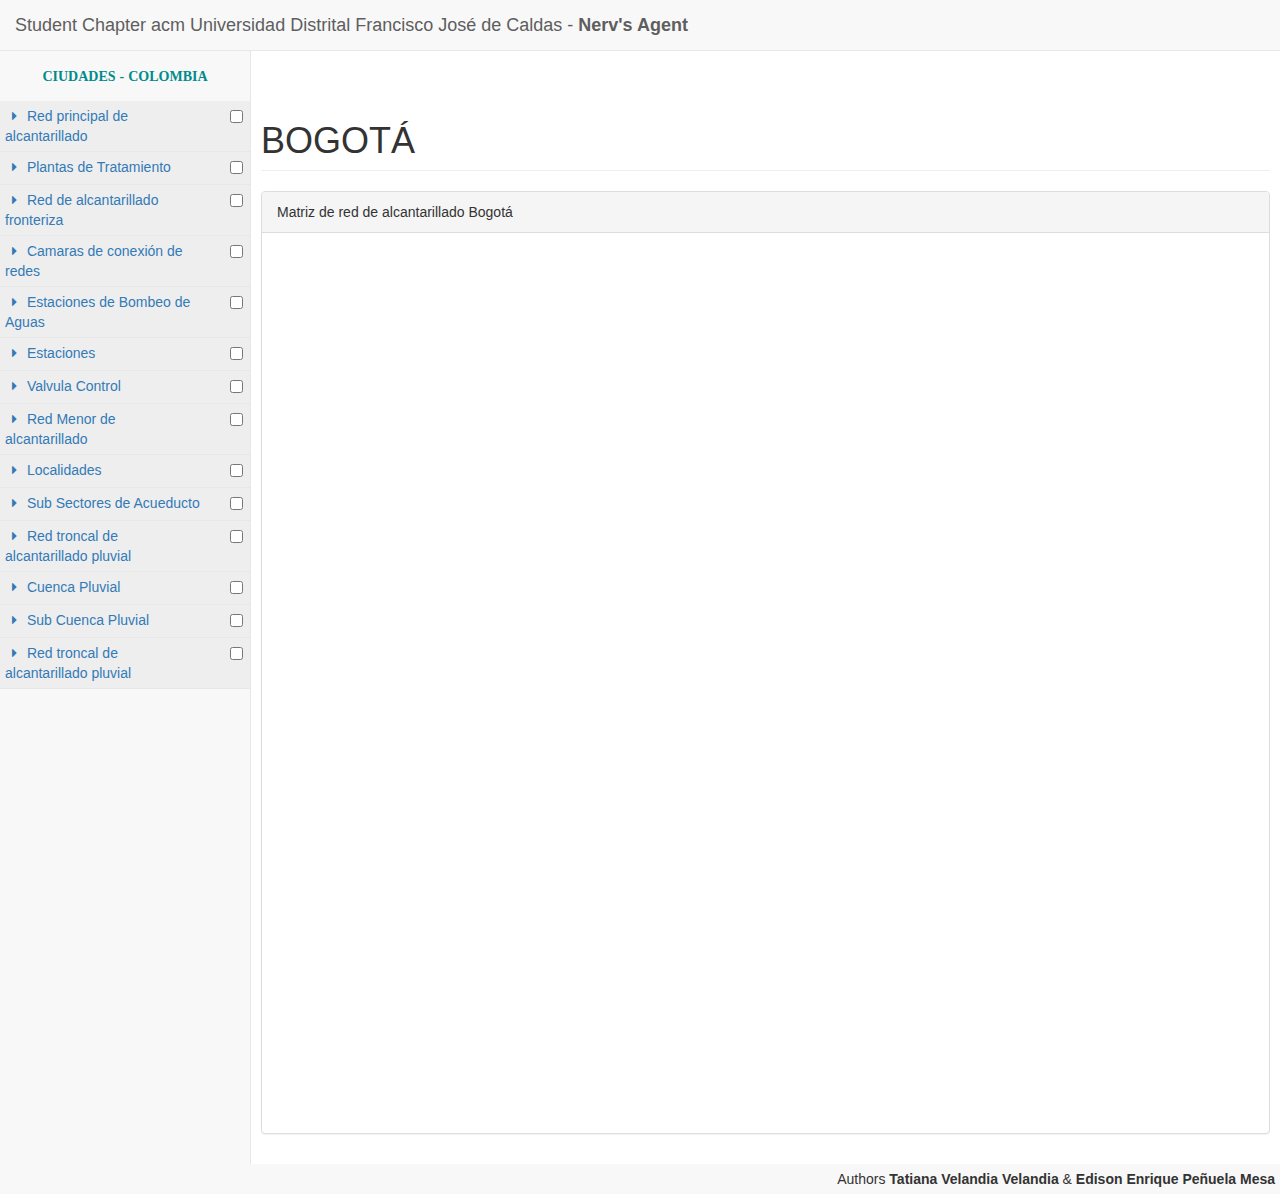
<file: index.html>
<!DOCTYPE html>
<html>

<head>
    <meta http-equiv="refresh" content="0;url=pages/index.html">
    <title>Reto Gisday 2018-3</title>
    <script language="javascript">
        window.location.href = "pages/index.html"
    </script>
</head>

<body></body>

</html>
</file>
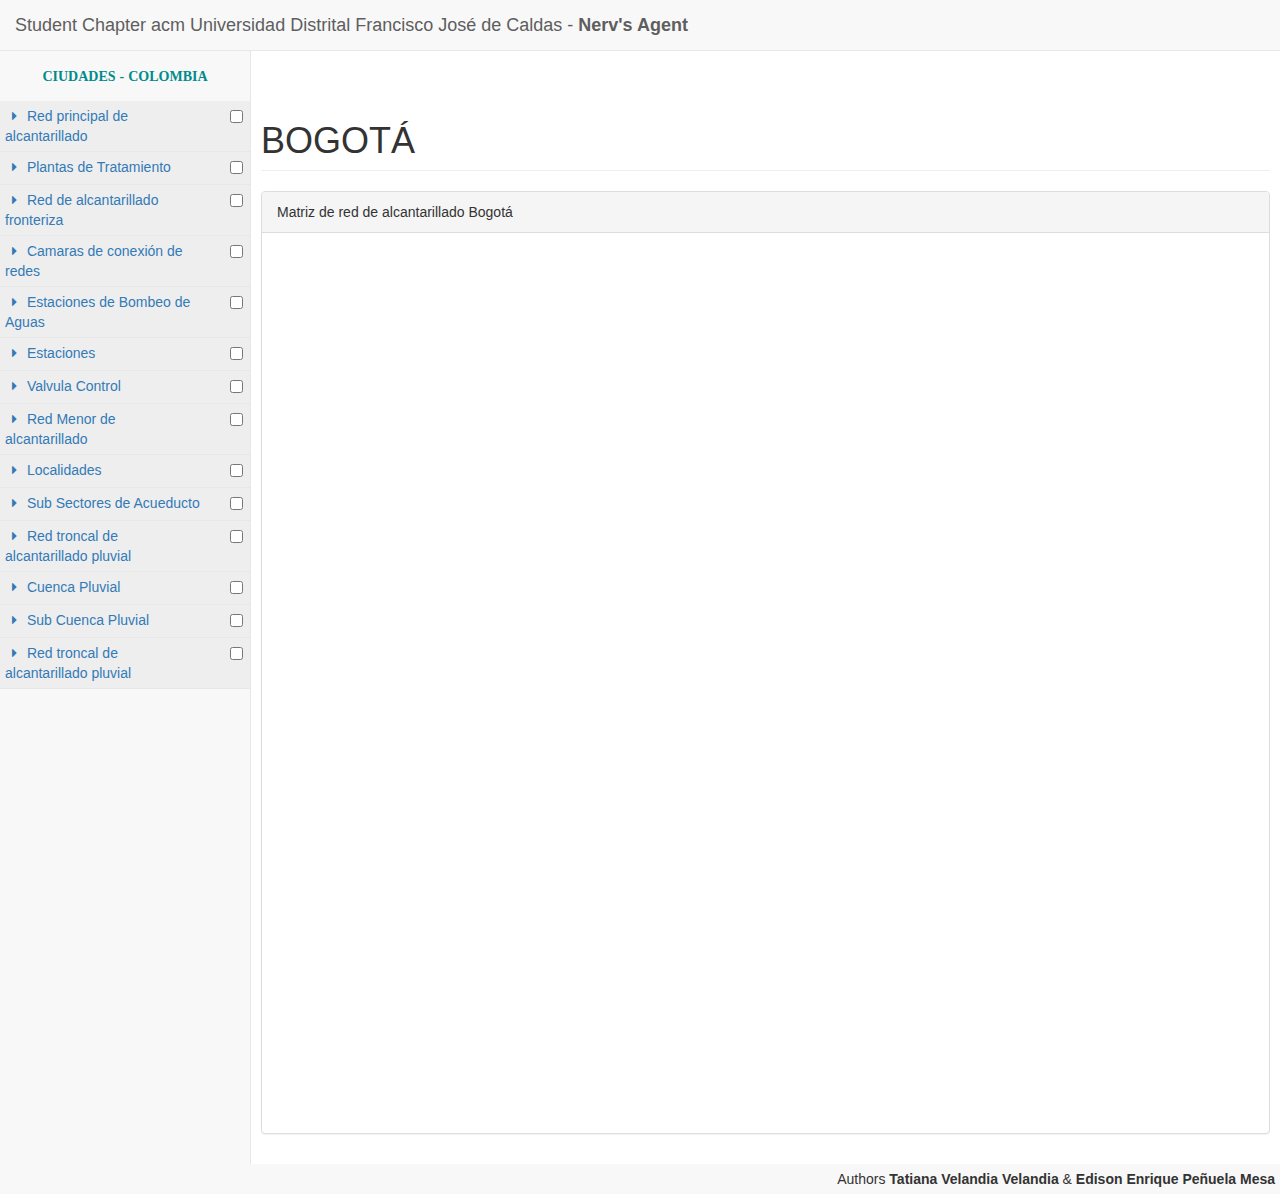
<file: pages/index.html>
<!DOCTYPE html>
<html lang="es">

<head>

    <meta charset="utf-8">
    <meta http-equiv="X-UA-Compatible" content="IE=edge">
    <meta name="viewport" content="width=device-width, initial-scale=1">
    <meta name="description" content="">
    <meta name="author" content="">

    <title>Reto Gisday 2018-3</title>

    <!-- Bootstrap Core CSS -->
    <link href="../vendor/bootstrap/css/bootstrap.min.css" rel="stylesheet">

    <!-- MetisMenu CSS -->
    <link href="../vendor/metisMenu/metisMenu.min.css" rel="stylesheet">

    <!-- Custom CSS -->
    <link href="../dist/css/sb-admin-2.css" rel="stylesheet">

    <!-- Morris Charts CSS -->
    <link href="../vendor/morrisjs/morris.css" rel="stylesheet">

    <!-- Custom Fonts -->
    <link href="../vendor/font-awesome/css/font-awesome.min.css" rel="stylesheet" type="text/css">

    <link rel="stylesheet" href="https://js.arcgis.com/4.9/esri/css/main.css">
    <link rel="stylesheet" type="text/css" media="screen" href="../styles/main.css" />
</head>

<body>
    <div id="wrapper">
        <!-- Navigation -->
        <header>
            <nav class="navbar navbar-default navbar-static-top" role="navigation" style="margin-bottom: 0">
                <div class="navbar-header">
                    <a class="navbar-brand">Student Chapter acm Universidad Distrital Francisco José de Caldas - <b>Nerv's
                            Agent</b></a>
                </div>

                <div class="navbar-default sidebar" role="navigation">
                    <div class="sidebar-nav navbar-collapse">
                        <ul class="nav" id="side-menu">
                            <div class="fa" style="color: darkcyan; height: 50px;text-align: center;display: flex;justify-content: center;align-items: center"><strong>CIUDADES
                                    - COLOMBIA</strong></div>
                            <li>
                                <div class='items'>
                                    <div class="row">
                                        <div class="col-lg-10">
                                            <i class="fa fa-caret-right fa-fw"></i> Red principal de alcantarillado
                                        </div>
                                        <div class="col-lg-2">
                                            <input type="checkbox" onchange="changeLayerState('showRedMatriz')">
                                        </div>
                                        
                                    </div>
                                </div>
                            </li>
                            <li>
                                <div class="items">
                                    <div class="row">
                                        <div class="col-lg-10">
                                            <i class="fa fa-caret-right fa-fw"></i> Plantas de Tratamiento
                                        </div>
                                        <div class="col-lg-2">
                                            <input type="checkbox" onchange="changeLayerState('showPlantaTratamiento')">
                                        </div>
                                    </div>
                                </div>
                            </li>
                            <li>
                                <div class="items">
                                    <div class="row">
                                        <div class="col-lg-10">
                                            <i class="fa fa-caret-right fa-fw"></i> Red de alcantarillado fronteriza
                                        </div>
                                        <div class="col-lg-2">
                                            <input type="checkbox" onchange="changeLayerState('showConduccion')">
                                        </div>
                                    </div>
                                </div>
                            </li>
                            <li>
                                <div class="items">
                                    <div class="row">
                                        <div class="col-lg-10">
                                            <i class="fa fa-caret-right fa-fw"></i> Camaras de conexión de redes
                                        </div>
                                        <div class="col-lg-2">
                                            <input type="checkbox" onchange="changeLayerState('showCamaraAcceso')">
                                        </div>
                                    </div>
                                </div>
                            </li>
                            <li>
                                <div class="items">
                                    <div class="row">
                                        <div class="col-lg-10">
                                            <i class="fa fa-caret-right fa-fw"></i> Estaciones de Bombeo de Aguas
                                        </div>
                                        <div class="col-lg-2">
                                            <input type="checkbox" onchange="changeLayerState('showEstacionBombeo')">
                                        </div>
                                    </div>
                                </div>
                            </li>
                            <li>
                                <div class="items">
                                    <div class="row">
                                        <div class="col-lg-10">
                                            <i class="fa fa-caret-right fa-fw"></i> Estaciones
                                        </div>
                                        <div class="col-lg-2">
                                            <input type="checkbox" onchange="changeLayerState('showHidrante')">
                                        </div>
                                    </div>
                                </div>
                            </li>
                            <li>
                                <div class="items">
                                    <div class="row">
                                        <div class="col-lg-10">
                                            <i class="fa fa-caret-right fa-fw"></i> Valvula Control
                                        </div>
                                        <div class="col-lg-2">
                                            <input type="checkbox" onchange="changeLayerState('showValvulaControl')">
                                        </div>
                                    </div>
                                </div>
                            </li>
                            <li>
                                <div class="items">
                                    <div class="row">
                                        <div class="col-lg-10">
                                            <i class="fa fa-caret-right fa-fw"></i> Red Menor de alcantarillado
                                        </div>
                                        <div class="col-lg-2">
                                            <input type="checkbox" onchange="changeLayerState('showRedMenor')">
                                        </div>
                                    </div>
                                </div>
                            </li>
                            <li>
                                <div class="items">
                                    <div class="row">
                                        <div class="col-lg-10">
                                            <i class="fa fa-caret-right fa-fw"></i> Localidades
                                        </div>
                                        <div class="col-lg-2">
                                            <input type="checkbox" onchange="changeLayerState('showDistrito')">
                                        </div>
                                    </div>
                                </div>
                            </li>
                            <li>
                                <div class="items">
                                    <div class="row">
                                        <div class="col-lg-10">
                                            <i class="fa fa-caret-right fa-fw"></i> Sub Sectores de Acueducto
                                        </div>
                                        <div class="col-lg-2">
                                            <input type="checkbox" onchange="changeLayerState('showSubSector')">
                                        </div>
                                    </div>
                                </div>
                            </li>
                            <li>
                                <div class="items">
                                    <div class="row">
                                        <div class="col-lg-10">
                                            <i class="fa fa-caret-right fa-fw"></i> Red troncal de alcantarillado pluvial
                                        </div>
                                        <div class="col-lg-2">
                                            <input type="checkbox" onchange="changeLayerState('showRedTroncal')">
                                        </div>
                                    </div>
                                </div>
                            </li>
                            <li>
                                <div class="items">
                                    <div class="row">
                                        <div class="col-lg-10">
                                            <i class="fa fa-caret-right fa-fw"></i> Cuenca Pluvial
                                        </div>
                                        <div class="col-lg-2">
                                            <input type="checkbox" onchange="changeLayerState('showCuencaPluvial')">
                                        </div>
                                    </div>
                                </div>
                            </li>
                            <li>
                                <div class="items">
                                    <div class="row">
                                        <div class="col-lg-10">
                                            <i class="fa fa-caret-right fa-fw"></i> Sub Cuenca Pluvial
                                        </div>
                                        <div class="col-lg-2">
                                            <input type="checkbox" onchange="changeLayerState('showSubCuencaPluvial')">
                                        </div>
                                    </div>
                                </div>
                            </li>
                            <li>
                                <div class="items">
                                    <div class="row">
                                        <div class="col-lg-10">
                                            <i class="fa fa-caret-right fa-fw"></i> Red troncal de alcantarillado pluvial
                                        </div>
                                        <div class="col-lg-2">
                                            <input type="checkbox" onchange="changeLayerState('showRedTroncalPluvial')">
                                        </div>
                                    </div>
                                </div>
                            </li>
                        </ul>
                    </div>
                    <!-- /.sidebar-collapse -->
                </div>
                <!-- /.navbar-static-side -->
            </nav>
        </header>
        <div style="padding: 30px 10px 10px 10px" id="page-wrapper">
            <div class="row">
                <div class="col-lg-12">
                    <h1 class="page-header" id='cityName'>BOGOTÁ</h1>
                </div>
                <!-- /.col-lg-12 -->
            </div>
            <!-- /.row -->
            <div class="row">
                <div class="col-lg-12">
                    <div class="panel panel-default">
                        <div class="panel-heading">
                            Matriz de red de alcantarillado Bogotá
                        </div>
                        <!-- /.panel-heading -->
                        <div class="panel-body mapContainer">
                            <div class='mapView' id="mapView1"></div>
                        </div>
                        <!-- /.panel-body -->
                    </div>
                    <!-- /.panel -->
                </div>
                <!-- /.col-lg-8 -->
            </div>
            <div style="display: none;" class="row">
                <div class="col-lg-12">
                    <div class="panel panel-default">
                        <div class="panel-heading">
                            ESTADISTICAS DE POBLACION
                        </div>
                        <!-- /.panel-heading -->
                        <div class="panel-body">
                            <div id="statistics1"></div>
                        </div>
                        <!-- /.panel-body -->
                    </div>
                    <!-- /.panel -->
                </div>
                <!-- /.col-lg-8 -->
            </div>

            <!-- /.row -->
        </div>
        <!-- /#page-wrapper -->

    </div>
    <!-- /#wrapper -->
    <footer style="padding: 5px; text-align: right">
        Authors <b>Tatiana Velandia Velandia</b> & <b>Edison Enrique Peñuela Mesa</b>
    </footer>
    <!-- jQuery -->
    <script src="../vendor/jquery/jquery.min.js"></script>

    <!-- Bootstrap Core JavaScript -->
    <script src="../vendor/bootstrap/js/bootstrap.min.js"></script>

    <!-- Metis Menu Plugin JavaScript -->
    <script src="../vendor/metisMenu/metisMenu.min.js"></script>

    <!-- Morris Charts JavaScript -->
    <script src="../vendor/raphael/raphael.min.js"></script>
    <script src="../vendor/morrisjs/morris.min.js"></script>
    <script src="../data/morris-data.js"></script>

    <!-- Custom Theme JavaScript -->
    <script src="../dist/js/sb-admin-2.js"></script>

    <script src="https://js.arcgis.com/4.9/"></script>
    <script src="../js/bogotaMAPS.js"></script>
    <script src="../js/main.js"></script>
</body>

</html>
</file>
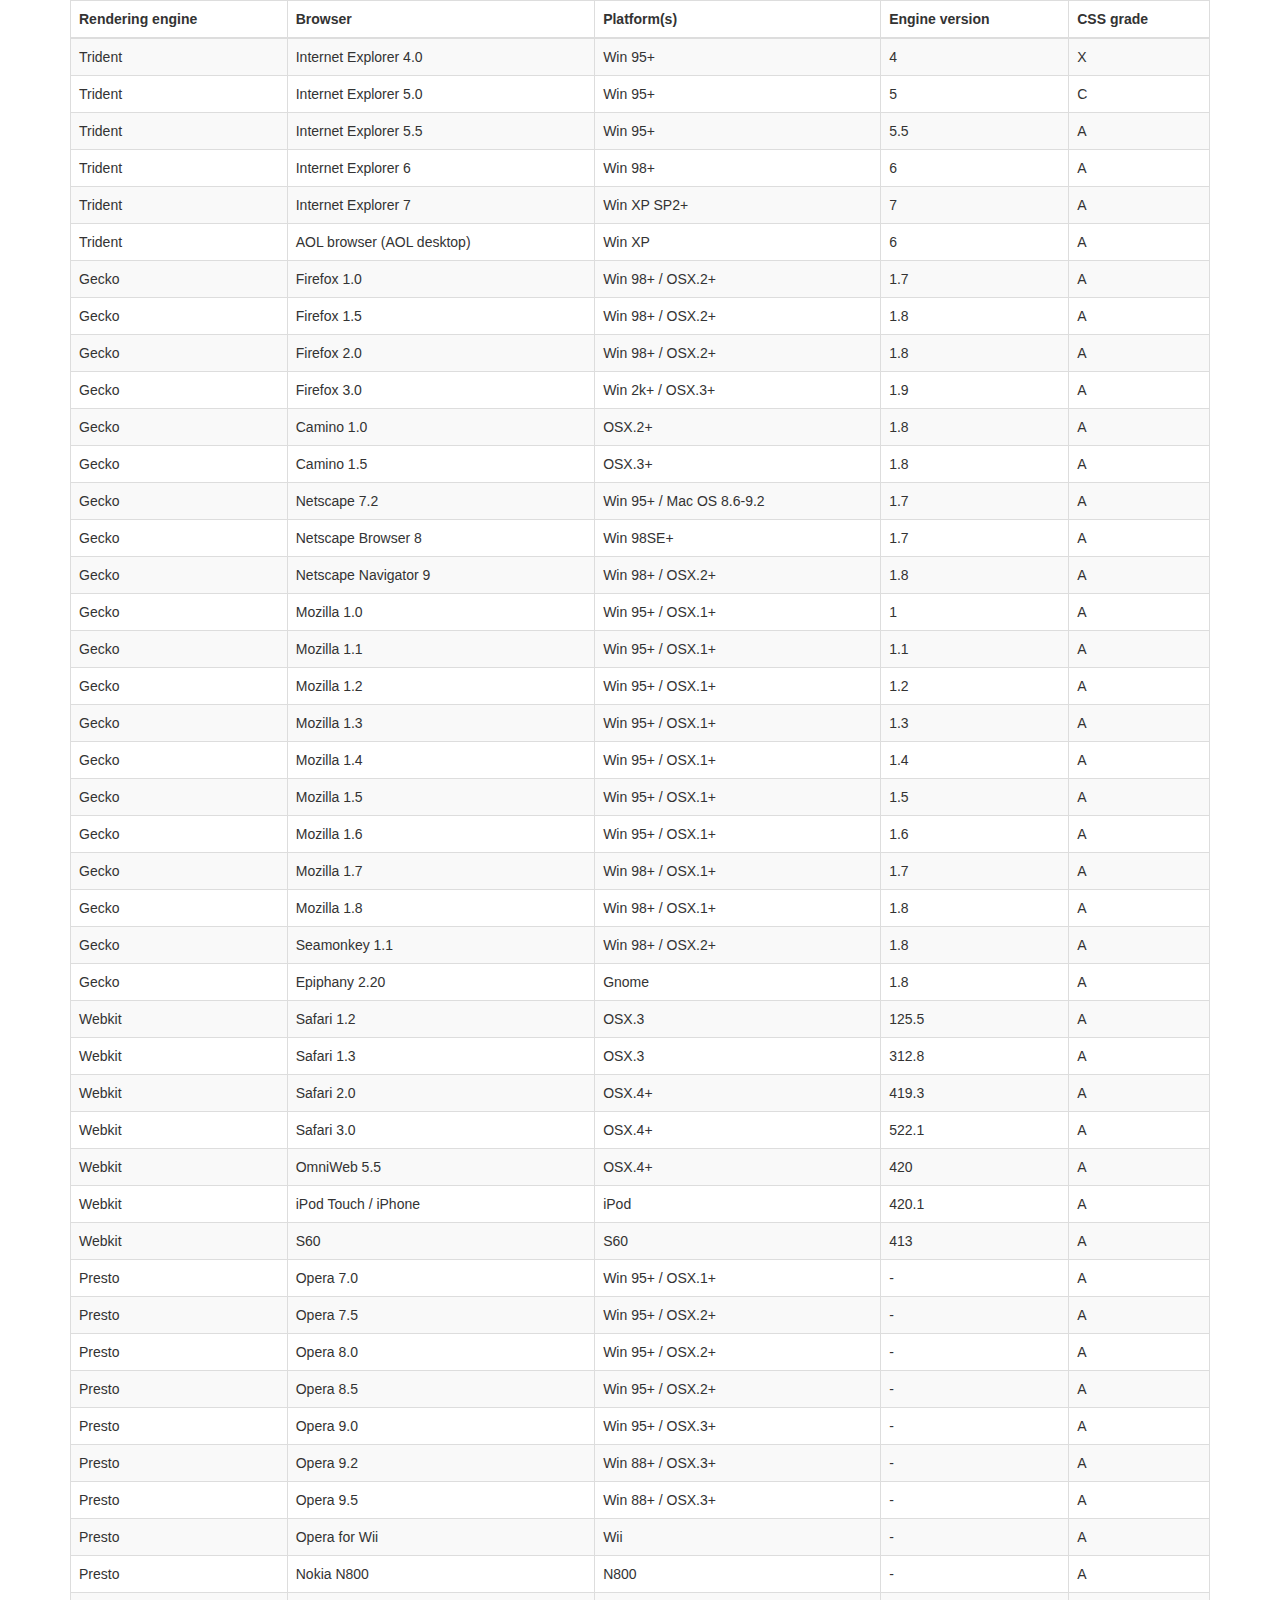
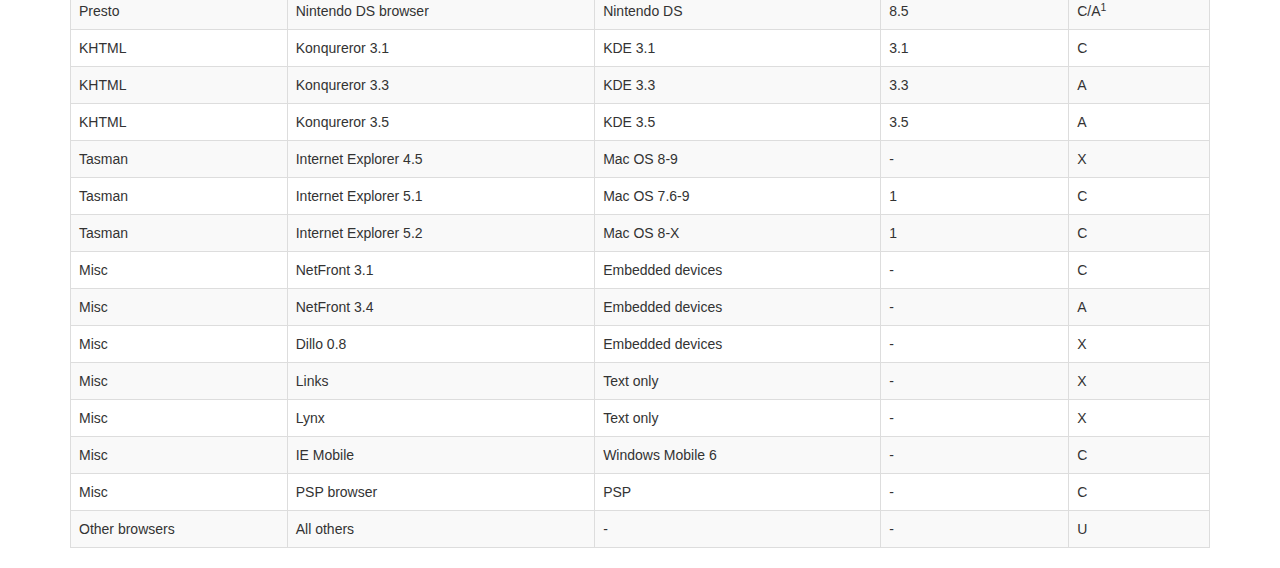
<file: vendor/datatables-plugins/index.html>
<!DOCTYPE HTML PUBLIC "-//W3C//DTD HTML 4.01//EN" "http://www.w3.org/TR/html4/strict.dtd">
<html>
	<head>
		<meta http-equiv="content-type" content="text/html; charset=utf-8" />
		
		<title>DataTables Bootstrap 3 example</title>

		<link rel="stylesheet" type="text/css" href="//maxcdn.bootstrapcdn.com/bootstrap/3.3.0/css/bootstrap.min.css">
		<link rel="stylesheet" type="text/css" href="dataTables.bootstrap.css">

		<script type="text/javascript" language="javascript" src="//code.jquery.com/jquery-1.11.1.min.js"></script>
		<script type="text/javascript" language="javascript" src="//cdn.datatables.net/1.10.3/js/jquery.dataTables.min.js"></script>
		<script type="text/javascript" language="javascript" src="dataTables.bootstrap.js"></script>
		<script type="text/javascript" charset="utf-8">
			$(document).ready(function() {
				$('#example').dataTable();
			} );
		</script>
	</head>
	<body>
		<div class="container">
			
<table cellpadding="0" cellspacing="0" border="0" class="table table-striped table-bordered" id="example">
	<thead>
		<tr>
			<th>Rendering engine</th>
			<th>Browser</th>
			<th>Platform(s)</th>
			<th>Engine version</th>
			<th>CSS grade</th>
		</tr>
	</thead>
	<tbody>
		<tr class="odd gradeX">
			<td>Trident</td>
			<td>Internet
				 Explorer 4.0</td>
			<td>Win 95+</td>
			<td class="center"> 4</td>
			<td class="center">X</td>
		</tr>
		<tr class="even gradeC">
			<td>Trident</td>
			<td>Internet
				 Explorer 5.0</td>
			<td>Win 95+</td>
			<td class="center">5</td>
			<td class="center">C</td>
		</tr>
		<tr class="odd gradeA">
			<td>Trident</td>
			<td>Internet
				 Explorer 5.5</td>
			<td>Win 95+</td>
			<td class="center">5.5</td>
			<td class="center">A</td>
		</tr>
		<tr class="even gradeA">
			<td>Trident</td>
			<td>Internet
				 Explorer 6</td>
			<td>Win 98+</td>
			<td class="center">6</td>
			<td class="center">A</td>
		</tr>
		<tr class="odd gradeA">
			<td>Trident</td>
			<td>Internet Explorer 7</td>
			<td>Win XP SP2+</td>
			<td class="center">7</td>
			<td class="center">A</td>
		</tr>
		<tr class="even gradeA">
			<td>Trident</td>
			<td>AOL browser (AOL desktop)</td>
			<td>Win XP</td>
			<td class="center">6</td>
			<td class="center">A</td>
		</tr>
		<tr class="gradeA">
			<td>Gecko</td>
			<td>Firefox 1.0</td>
			<td>Win 98+ / OSX.2+</td>
			<td class="center">1.7</td>
			<td class="center">A</td>
		</tr>
		<tr class="gradeA">
			<td>Gecko</td>
			<td>Firefox 1.5</td>
			<td>Win 98+ / OSX.2+</td>
			<td class="center">1.8</td>
			<td class="center">A</td>
		</tr>
		<tr class="gradeA">
			<td>Gecko</td>
			<td>Firefox 2.0</td>
			<td>Win 98+ / OSX.2+</td>
			<td class="center">1.8</td>
			<td class="center">A</td>
		</tr>
		<tr class="gradeA">
			<td>Gecko</td>
			<td>Firefox 3.0</td>
			<td>Win 2k+ / OSX.3+</td>
			<td class="center">1.9</td>
			<td class="center">A</td>
		</tr>
		<tr class="gradeA">
			<td>Gecko</td>
			<td>Camino 1.0</td>
			<td>OSX.2+</td>
			<td class="center">1.8</td>
			<td class="center">A</td>
		</tr>
		<tr class="gradeA">
			<td>Gecko</td>
			<td>Camino 1.5</td>
			<td>OSX.3+</td>
			<td class="center">1.8</td>
			<td class="center">A</td>
		</tr>
		<tr class="gradeA">
			<td>Gecko</td>
			<td>Netscape 7.2</td>
			<td>Win 95+ / Mac OS 8.6-9.2</td>
			<td class="center">1.7</td>
			<td class="center">A</td>
		</tr>
		<tr class="gradeA">
			<td>Gecko</td>
			<td>Netscape Browser 8</td>
			<td>Win 98SE+</td>
			<td class="center">1.7</td>
			<td class="center">A</td>
		</tr>
		<tr class="gradeA">
			<td>Gecko</td>
			<td>Netscape Navigator 9</td>
			<td>Win 98+ / OSX.2+</td>
			<td class="center">1.8</td>
			<td class="center">A</td>
		</tr>
		<tr class="gradeA">
			<td>Gecko</td>
			<td>Mozilla 1.0</td>
			<td>Win 95+ / OSX.1+</td>
			<td class="center">1</td>
			<td class="center">A</td>
		</tr>
		<tr class="gradeA">
			<td>Gecko</td>
			<td>Mozilla 1.1</td>
			<td>Win 95+ / OSX.1+</td>
			<td class="center">1.1</td>
			<td class="center">A</td>
		</tr>
		<tr class="gradeA">
			<td>Gecko</td>
			<td>Mozilla 1.2</td>
			<td>Win 95+ / OSX.1+</td>
			<td class="center">1.2</td>
			<td class="center">A</td>
		</tr>
		<tr class="gradeA">
			<td>Gecko</td>
			<td>Mozilla 1.3</td>
			<td>Win 95+ / OSX.1+</td>
			<td class="center">1.3</td>
			<td class="center">A</td>
		</tr>
		<tr class="gradeA">
			<td>Gecko</td>
			<td>Mozilla 1.4</td>
			<td>Win 95+ / OSX.1+</td>
			<td class="center">1.4</td>
			<td class="center">A</td>
		</tr>
		<tr class="gradeA">
			<td>Gecko</td>
			<td>Mozilla 1.5</td>
			<td>Win 95+ / OSX.1+</td>
			<td class="center">1.5</td>
			<td class="center">A</td>
		</tr>
		<tr class="gradeA">
			<td>Gecko</td>
			<td>Mozilla 1.6</td>
			<td>Win 95+ / OSX.1+</td>
			<td class="center">1.6</td>
			<td class="center">A</td>
		</tr>
		<tr class="gradeA">
			<td>Gecko</td>
			<td>Mozilla 1.7</td>
			<td>Win 98+ / OSX.1+</td>
			<td class="center">1.7</td>
			<td class="center">A</td>
		</tr>
		<tr class="gradeA">
			<td>Gecko</td>
			<td>Mozilla 1.8</td>
			<td>Win 98+ / OSX.1+</td>
			<td class="center">1.8</td>
			<td class="center">A</td>
		</tr>
		<tr class="gradeA">
			<td>Gecko</td>
			<td>Seamonkey 1.1</td>
			<td>Win 98+ / OSX.2+</td>
			<td class="center">1.8</td>
			<td class="center">A</td>
		</tr>
		<tr class="gradeA">
			<td>Gecko</td>
			<td>Epiphany 2.20</td>
			<td>Gnome</td>
			<td class="center">1.8</td>
			<td class="center">A</td>
		</tr>
		<tr class="gradeA">
			<td>Webkit</td>
			<td>Safari 1.2</td>
			<td>OSX.3</td>
			<td class="center">125.5</td>
			<td class="center">A</td>
		</tr>
		<tr class="gradeA">
			<td>Webkit</td>
			<td>Safari 1.3</td>
			<td>OSX.3</td>
			<td class="center">312.8</td>
			<td class="center">A</td>
		</tr>
		<tr class="gradeA">
			<td>Webkit</td>
			<td>Safari 2.0</td>
			<td>OSX.4+</td>
			<td class="center">419.3</td>
			<td class="center">A</td>
		</tr>
		<tr class="gradeA">
			<td>Webkit</td>
			<td>Safari 3.0</td>
			<td>OSX.4+</td>
			<td class="center">522.1</td>
			<td class="center">A</td>
		</tr>
		<tr class="gradeA">
			<td>Webkit</td>
			<td>OmniWeb 5.5</td>
			<td>OSX.4+</td>
			<td class="center">420</td>
			<td class="center">A</td>
		</tr>
		<tr class="gradeA">
			<td>Webkit</td>
			<td>iPod Touch / iPhone</td>
			<td>iPod</td>
			<td class="center">420.1</td>
			<td class="center">A</td>
		</tr>
		<tr class="gradeA">
			<td>Webkit</td>
			<td>S60</td>
			<td>S60</td>
			<td class="center">413</td>
			<td class="center">A</td>
		</tr>
		<tr class="gradeA">
			<td>Presto</td>
			<td>Opera 7.0</td>
			<td>Win 95+ / OSX.1+</td>
			<td class="center">-</td>
			<td class="center">A</td>
		</tr>
		<tr class="gradeA">
			<td>Presto</td>
			<td>Opera 7.5</td>
			<td>Win 95+ / OSX.2+</td>
			<td class="center">-</td>
			<td class="center">A</td>
		</tr>
		<tr class="gradeA">
			<td>Presto</td>
			<td>Opera 8.0</td>
			<td>Win 95+ / OSX.2+</td>
			<td class="center">-</td>
			<td class="center">A</td>
		</tr>
		<tr class="gradeA">
			<td>Presto</td>
			<td>Opera 8.5</td>
			<td>Win 95+ / OSX.2+</td>
			<td class="center">-</td>
			<td class="center">A</td>
		</tr>
		<tr class="gradeA">
			<td>Presto</td>
			<td>Opera 9.0</td>
			<td>Win 95+ / OSX.3+</td>
			<td class="center">-</td>
			<td class="center">A</td>
		</tr>
		<tr class="gradeA">
			<td>Presto</td>
			<td>Opera 9.2</td>
			<td>Win 88+ / OSX.3+</td>
			<td class="center">-</td>
			<td class="center">A</td>
		</tr>
		<tr class="gradeA">
			<td>Presto</td>
			<td>Opera 9.5</td>
			<td>Win 88+ / OSX.3+</td>
			<td class="center">-</td>
			<td class="center">A</td>
		</tr>
		<tr class="gradeA">
			<td>Presto</td>
			<td>Opera for Wii</td>
			<td>Wii</td>
			<td class="center">-</td>
			<td class="center">A</td>
		</tr>
		<tr class="gradeA">
			<td>Presto</td>
			<td>Nokia N800</td>
			<td>N800</td>
			<td class="center">-</td>
			<td class="center">A</td>
		</tr>
		<tr class="gradeA">
			<td>Presto</td>
			<td>Nintendo DS browser</td>
			<td>Nintendo DS</td>
			<td class="center">8.5</td>
			<td class="center">C/A<sup>1</sup></td>
		</tr>
		<tr class="gradeC">
			<td>KHTML</td>
			<td>Konqureror 3.1</td>
			<td>KDE 3.1</td>
			<td class="center">3.1</td>
			<td class="center">C</td>
		</tr>
		<tr class="gradeA">
			<td>KHTML</td>
			<td>Konqureror 3.3</td>
			<td>KDE 3.3</td>
			<td class="center">3.3</td>
			<td class="center">A</td>
		</tr>
		<tr class="gradeA">
			<td>KHTML</td>
			<td>Konqureror 3.5</td>
			<td>KDE 3.5</td>
			<td class="center">3.5</td>
			<td class="center">A</td>
		</tr>
		<tr class="gradeX">
			<td>Tasman</td>
			<td>Internet Explorer 4.5</td>
			<td>Mac OS 8-9</td>
			<td class="center">-</td>
			<td class="center">X</td>
		</tr>
		<tr class="gradeC">
			<td>Tasman</td>
			<td>Internet Explorer 5.1</td>
			<td>Mac OS 7.6-9</td>
			<td class="center">1</td>
			<td class="center">C</td>
		</tr>
		<tr class="gradeC">
			<td>Tasman</td>
			<td>Internet Explorer 5.2</td>
			<td>Mac OS 8-X</td>
			<td class="center">1</td>
			<td class="center">C</td>
		</tr>
		<tr class="gradeA">
			<td>Misc</td>
			<td>NetFront 3.1</td>
			<td>Embedded devices</td>
			<td class="center">-</td>
			<td class="center">C</td>
		</tr>
		<tr class="gradeA">
			<td>Misc</td>
			<td>NetFront 3.4</td>
			<td>Embedded devices</td>
			<td class="center">-</td>
			<td class="center">A</td>
		</tr>
		<tr class="gradeX">
			<td>Misc</td>
			<td>Dillo 0.8</td>
			<td>Embedded devices</td>
			<td class="center">-</td>
			<td class="center">X</td>
		</tr>
		<tr class="gradeX">
			<td>Misc</td>
			<td>Links</td>
			<td>Text only</td>
			<td class="center">-</td>
			<td class="center">X</td>
		</tr>
		<tr class="gradeX">
			<td>Misc</td>
			<td>Lynx</td>
			<td>Text only</td>
			<td class="center">-</td>
			<td class="center">X</td>
		</tr>
		<tr class="gradeC">
			<td>Misc</td>
			<td>IE Mobile</td>
			<td>Windows Mobile 6</td>
			<td class="center">-</td>
			<td class="center">C</td>
		</tr>
		<tr class="gradeC">
			<td>Misc</td>
			<td>PSP browser</td>
			<td>PSP</td>
			<td class="center">-</td>
			<td class="center">C</td>
		</tr>
		<tr class="gradeU">
			<td>Other browsers</td>
			<td>All others</td>
			<td>-</td>
			<td class="center">-</td>
			<td class="center">U</td>
		</tr>
	</tbody>
</table>
			
		</div>
	</body>
</html>
</file>
<file: vendor/morrisjs/morris.css>
.morris-hover{position:absolute;z-index:1000}.morris-hover.morris-default-style{border-radius:10px;padding:6px;color:#666;background:rgba(255,255,255,0.8);border:solid 2px rgba(230,230,230,0.8);font-family:sans-serif;font-size:12px;text-align:center}.morris-hover.morris-default-style .morris-hover-row-label{font-weight:bold;margin:0.25em 0}
.morris-hover.morris-default-style .morris-hover-point{white-space:nowrap;margin:0.1em 0}
</file>
<file: styles/main.css>
.mapView {
    height: 100%;
    width: 100%;
}

.mapContainer {
    height: 900px;
}   

/* header {
    position: fixed;
    width: 100vw;
    z-index: 1;
} */

.items {
    padding: 5px;
    background-color: #eeeeee;
    color: #337ab7;
    /* display: flex; */
    /* justify-content: center; */
    /* align-items: center; */
}
</file>
<file: vendor/metisMenu/metisMenu.min.css>
/*
 * metismenu - v1.1.3
 * Easy menu jQuery plugin for Twitter Bootstrap 3
 * https://github.com/onokumus/metisMenu
 *
 * Made by Osman Nuri Okumus
 * Under MIT License
 */

.arrow{float:right;line-height:1.42857}.glyphicon.arrow:before{content:"\e079"}.active>a>.glyphicon.arrow:before{content:"\e114"}.fa.arrow:before{content:"\f104"}.active>a>.fa.arrow:before{content:"\f107"}.plus-times{float:right}.fa.plus-times:before{content:"\f067"}.active>a>.fa.plus-times{filter:progid:DXImageTransform.Microsoft.BasicImage(rotation=1);-webkit-transform:rotate(45deg);-moz-transform:rotate(45deg);-ms-transform:rotate(45deg);-o-transform:rotate(45deg);transform:rotate(45deg)}.plus-minus{float:right}.fa.plus-minus:before{content:"\f067"}.active>a>.fa.plus-minus:before{content:"\f068"}
</file>
<file: dist/css/sb-admin-2.css>
/*!
 * Start Bootstrap - SB Admin 2 v3.3.7+1 (http://startbootstrap.com/template-overviews/sb-admin-2)
 * Copyright 2013-2016 Start Bootstrap
 * Licensed under MIT (https://github.com/BlackrockDigital/startbootstrap/blob/gh-pages/LICENSE)
 */
body {
  background-color: #f8f8f8;
}
#wrapper {
  width: 100%;
}
#page-wrapper {
  padding: 0 15px;
  min-height: 568px;
  background-color: white;
}
@media (min-width: 768px) {
  #page-wrapper {
    position: inherit;
    margin: 0 0 0 250px;
    padding: 0 30px;
    border-left: 1px solid #e7e7e7;
  }
}
.navbar-top-links {
  margin-right: 0;
}
.navbar-top-links li {
  display: inline-block;
}
.navbar-top-links li:last-child {
  margin-right: 15px;
}
.navbar-top-links li a {
  padding: 15px;
  min-height: 50px;
}
.navbar-top-links .dropdown-menu li {
  display: block;
}
.navbar-top-links .dropdown-menu li:last-child {
  margin-right: 0;
}
.navbar-top-links .dropdown-menu li a {
  padding: 3px 20px;
  min-height: 0;
}
.navbar-top-links .dropdown-menu li a div {
  white-space: normal;
}
.navbar-top-links .dropdown-messages,
.navbar-top-links .dropdown-tasks,
.navbar-top-links .dropdown-alerts {
  width: 310px;
  min-width: 0;
}
.navbar-top-links .dropdown-messages {
  margin-left: 5px;
}
.navbar-top-links .dropdown-tasks {
  margin-left: -59px;
}
.navbar-top-links .dropdown-alerts {
  margin-left: -123px;
}
.navbar-top-links .dropdown-user {
  right: 0;
  left: auto;
}
.sidebar .sidebar-nav.navbar-collapse {
  padding-left: 0;
  padding-right: 0;
}
.sidebar .sidebar-search {
  padding: 15px;
}
.sidebar ul li {
  border-bottom: 1px solid #e7e7e7;
}
.sidebar ul li a.active {
  background-color: #eeeeee;
}
.sidebar .arrow {
  float: right;
}
.sidebar .fa.arrow:before {
  content: "\f104";
}
.sidebar .active > a > .fa.arrow:before {
  content: "\f107";
}
.sidebar .nav-second-level li,
.sidebar .nav-third-level li {
  border-bottom: none !important;
}
.sidebar .nav-second-level li a {
  padding-left: 37px;
}
.sidebar .nav-third-level li a {
  padding-left: 52px;
}
@media (min-width: 768px) {
  .sidebar {
    z-index: 1;
    position: absolute;
    width: 250px;
    margin-top: 51px;
  }
  .navbar-top-links .dropdown-messages,
  .navbar-top-links .dropdown-tasks,
  .navbar-top-links .dropdown-alerts {
    margin-left: auto;
  }
}
.btn-outline {
  color: inherit;
  background-color: transparent;
  transition: all .5s;
}
.btn-primary.btn-outline {
  color: #428bca;
}
.btn-success.btn-outline {
  color: #5cb85c;
}
.btn-info.btn-outline {
  color: #5bc0de;
}
.btn-warning.btn-outline {
  color: #f0ad4e;
}
.btn-danger.btn-outline {
  color: #d9534f;
}
.btn-primary.btn-outline:hover,
.btn-success.btn-outline:hover,
.btn-info.btn-outline:hover,
.btn-warning.btn-outline:hover,
.btn-danger.btn-outline:hover {
  color: white;
}
.chat {
  margin: 0;
  padding: 0;
  list-style: none;
}
.chat li {
  margin-bottom: 10px;
  padding-bottom: 5px;
  border-bottom: 1px dotted #999999;
}
.chat li.left .chat-body {
  margin-left: 60px;
}
.chat li.right .chat-body {
  margin-right: 60px;
}
.chat li .chat-body p {
  margin: 0;
}
.panel .slidedown .glyphicon,
.chat .glyphicon {
  margin-right: 5px;
}
.chat-panel .panel-body {
  height: 350px;
  overflow-y: scroll;
}
.login-panel {
  margin-top: 25%;
}
.flot-chart {
  display: block;
  height: 400px;
}
.flot-chart-content {
  width: 100%;
  height: 100%;
}
table.dataTable thead .sorting,
table.dataTable thead .sorting_asc,
table.dataTable thead .sorting_desc,
table.dataTable thead .sorting_asc_disabled,
table.dataTable thead .sorting_desc_disabled {
  background: transparent;
}
table.dataTable thead .sorting_asc:after {
  content: "\f0de";
  float: right;
  font-family: fontawesome;
}
table.dataTable thead .sorting_desc:after {
  content: "\f0dd";
  float: right;
  font-family: fontawesome;
}
table.dataTable thead .sorting:after {
  content: "\f0dc";
  float: right;
  font-family: fontawesome;
  color: rgba(50, 50, 50, 0.5);
}
.btn-circle {
  width: 30px;
  height: 30px;
  padding: 6px 0;
  border-radius: 15px;
  text-align: center;
  font-size: 12px;
  line-height: 1.428571429;
}
.btn-circle.btn-lg {
  width: 50px;
  height: 50px;
  padding: 10px 16px;
  border-radius: 25px;
  font-size: 18px;
  line-height: 1.33;
}
.btn-circle.btn-xl {
  width: 70px;
  height: 70px;
  padding: 10px 16px;
  border-radius: 35px;
  font-size: 24px;
  line-height: 1.33;
}
.show-grid [class^="col-"] {
  padding-top: 10px;
  padding-bottom: 10px;
  border: 1px solid #ddd;
  background-color: #eee !important;
}
.show-grid {
  margin: 15px 0;
}
.huge {
  font-size: 40px;
}
.panel-green {
  border-color: #5cb85c;
}
.panel-green > .panel-heading {
  border-color: #5cb85c;
  color: white;
  background-color: #5cb85c;
}
.panel-green > a {
  color: #5cb85c;
}
.panel-green > a:hover {
  color: #3d8b3d;
}
.panel-red {
  border-color: #d9534f;
}
.panel-red > .panel-heading {
  border-color: #d9534f;
  color: white;
  background-color: #d9534f;
}
.panel-red > a {
  color: #d9534f;
}
.panel-red > a:hover {
  color: #b52b27;
}
.panel-yellow {
  border-color: #f0ad4e;
}
.panel-yellow > .panel-heading {
  border-color: #f0ad4e;
  color: white;
  background-color: #f0ad4e;
}
.panel-yellow > a {
  color: #f0ad4e;
}
.panel-yellow > a:hover {
  color: #df8a13;
}
.timeline {
  position: relative;
  padding: 20px 0 20px;
  list-style: none;
}
.timeline:before {
  content: " ";
  position: absolute;
  top: 0;
  bottom: 0;
  left: 50%;
  width: 3px;
  margin-left: -1.5px;
  background-color: #eeeeee;
}
.timeline > li {
  position: relative;
  margin-bottom: 20px;
}
.timeline > li:before,
.timeline > li:after {
  content: " ";
  display: table;
}
.timeline > li:after {
  clear: both;
}
.timeline > li:before,
.timeline > li:after {
  content: " ";
  display: table;
}
.timeline > li:after {
  clear: both;
}
.timeline > li > .timeline-panel {
  float: left;
  position: relative;
  width: 46%;
  padding: 20px;
  border: 1px solid #d4d4d4;
  border-radius: 2px;
  -webkit-box-shadow: 0 1px 6px rgba(0, 0, 0, 0.175);
  box-shadow: 0 1px 6px rgba(0, 0, 0, 0.175);
}
.timeline > li > .timeline-panel:before {
  content: " ";
  display: inline-block;
  position: absolute;
  top: 26px;
  right: -15px;
  border-top: 15px solid transparent;
  border-right: 0 solid #ccc;
  border-bottom: 15px solid transparent;
  border-left: 15px solid #ccc;
}
.timeline > li > .timeline-panel:after {
  content: " ";
  display: inline-block;
  position: absolute;
  top: 27px;
  right: -14px;
  border-top: 14px solid transparent;
  border-right: 0 solid #fff;
  border-bottom: 14px solid transparent;
  border-left: 14px solid #fff;
}
.timeline > li > .timeline-badge {
  z-index: 100;
  position: absolute;
  top: 16px;
  left: 50%;
  width: 50px;
  height: 50px;
  margin-left: -25px;
  border-radius: 50% 50% 50% 50%;
  text-align: center;
  font-size: 1.4em;
  line-height: 50px;
  color: #fff;
  background-color: #999999;
}
.timeline > li.timeline-inverted > .timeline-panel {
  float: right;
}
.timeline > li.timeline-inverted > .timeline-panel:before {
  right: auto;
  left: -15px;
  border-right-width: 15px;
  border-left-width: 0;
}
.timeline > li.timeline-inverted > .timeline-panel:after {
  right: auto;
  left: -14px;
  border-right-width: 14px;
  border-left-width: 0;
}
.timeline-badge.primary {
  background-color: #2e6da4 !important;
}
.timeline-badge.success {
  background-color: #3f903f !important;
}
.timeline-badge.warning {
  background-color: #f0ad4e !important;
}
.timeline-badge.danger {
  background-color: #d9534f !important;
}
.timeline-badge.info {
  background-color: #5bc0de !important;
}
.timeline-title {
  margin-top: 0;
  color: inherit;
}
.timeline-body > p,
.timeline-body > ul {
  margin-bottom: 0;
}
.timeline-body > p + p {
  margin-top: 5px;
}
@media (max-width: 767px) {
  ul.timeline:before {
    left: 40px;
  }
  ul.timeline > li > .timeline-panel {
    width: calc(10%);
    width: -moz-calc(10%);
    width: -webkit-calc(10%);
  }
  ul.timeline > li > .timeline-badge {
    top: 16px;
    left: 15px;
    margin-left: 0;
  }
  ul.timeline > li > .timeline-panel {
    float: right;
  }
  ul.timeline > li > .timeline-panel:before {
    right: auto;
    left: -15px;
    border-right-width: 15px;
    border-left-width: 0;
  }
  ul.timeline > li > .timeline-panel:after {
    right: auto;
    left: -14px;
    border-right-width: 14px;
    border-left-width: 0;
  }
}
</file>
